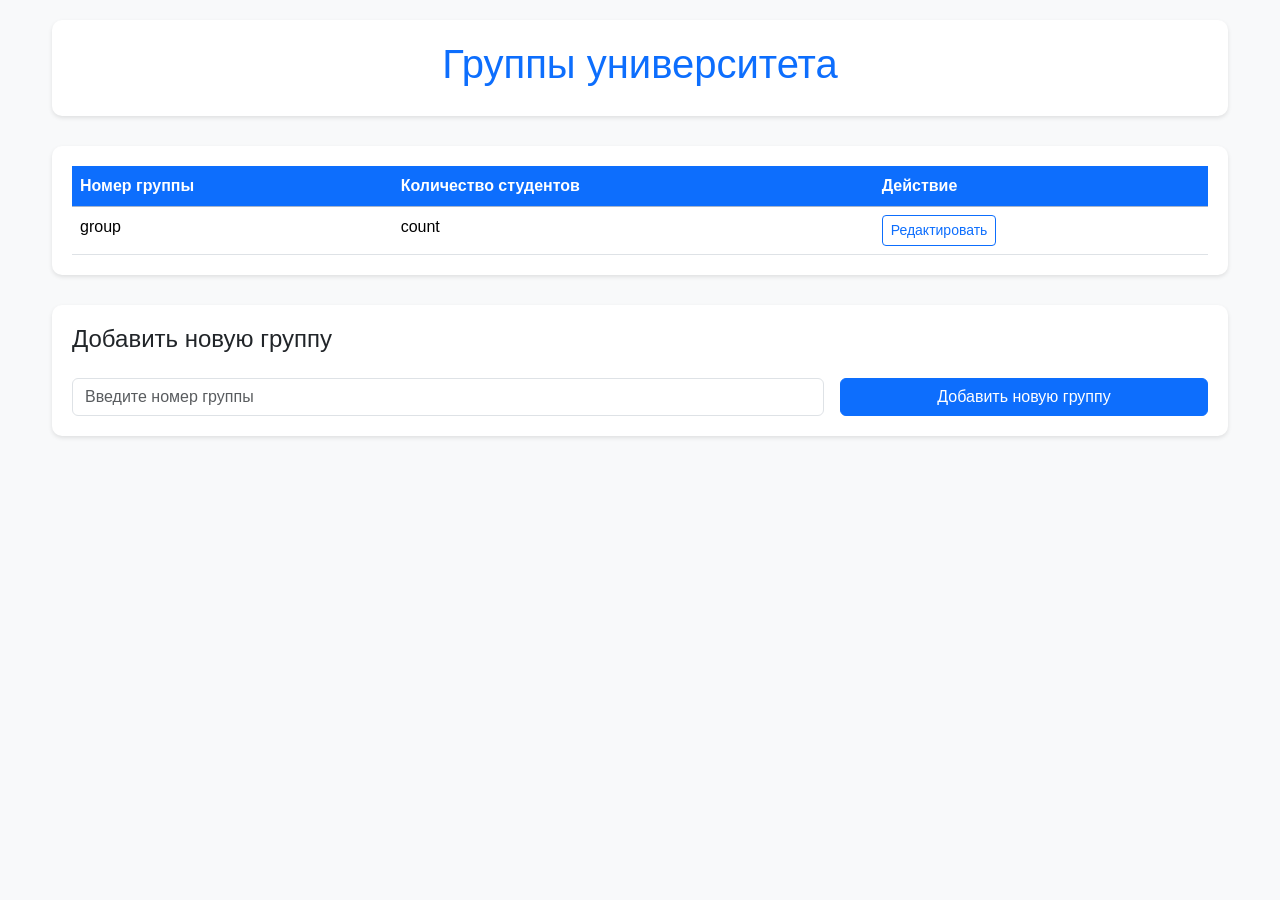
<file: src/main/webapp/WEB-INF/views/groups/index.html>
<!DOCTYPE html>
<html xmlns:th="http://www.thymeleaf.org">
<head>
    <meta charset="UTF-8">
    <meta name="viewport" content="width=device-width, initial-scale=1.0">
    <title>Группы университета</title>
    <!-- Подключаем Bootstrap CSS -->
    <link href="https://cdn.jsdelivr.net/npm/bootstrap@5.3.0/dist/css/bootstrap.min.css" rel="stylesheet">
    <style>
        body {
            background-color: #f8f9fa;
            padding-top: 20px;
            font-family: 'Segoe UI', Tahoma, Geneva, Verdana, sans-serif;
        }

        .container {
            max-width: 1200px;
            margin: 0 auto;
        }

        /* Стили для заголовка */
        .header {
            color: #0d6efd;
            margin-bottom: 30px;
            text-align: center;
            padding: 20px 0;
            background-color: white;
            border-radius: 10px;
            box-shadow: 0 2px 4px rgba(0,0,0,0.1);
        }

        /* Стили для таблиц */
        .table-container {
            background-color: white;
            border-radius: 10px;
            box-shadow: 0 2px 4px rgba(0,0,0,0.1);
            padding: 20px;
            margin-bottom: 30px;
        }

        .table {
            margin-bottom: 0;
        }

        .table-hover tbody tr:hover {
            background-color: rgba(13, 110, 253, 0.05);
        }

        .table-primary th {
            background-color: #0d6efd;
            color: white;
        }

        /* Стили для форм */
        .add-group-form {
            background-color: white;
            border-radius: 10px;
            box-shadow: 0 2px 4px rgba(0,0,0,0.1);
            padding: 20px;
        }

        .form-control:focus {
            border-color: #0d6efd;
            box-shadow: 0 0 0 0.25rem rgba(13, 110, 253, 0.25);
        }

        /* Стили для кнопок */
        .btn-action {
            margin-right: 5px;
            transition: all 0.2s ease;
        }

        .btn-outline-primary:hover {
            background-color: #0d6efd;
            color: white;
        }

        .btn-primary {
            background-color: #0d6efd;
            border-color: #0d6efd;
            transition: all 0.2s ease;
        }

        .btn-primary:hover {
            background-color: #0b5ed7;
            border-color: #0a58ca;
        }

        /* Дополнительные утилиты */
        .mb-4 {
            margin-bottom: 1.5rem !important;
        }

        .w-100 {
            width: 100% !important;
        }
    </style>
</head>

<body>
<div class="container">
    <!-- Заголовок -->
    <div class="header">
        <h1>Группы университета</h1>
    </div>

    <!-- Таблица с группами -->
    <div class="table-container">
        <table class="table table-hover">
            <thead class="table-primary">
            <tr>
                <th>Номер группы</th>
                <th>Количество студентов</th>
                <th>Действие</th>
            </tr>
            </thead>
            <tbody>
            <tr th:each="group : ${groups}">
                <td th:text="${group.getNumber()}">group</td>
                <td th:text="${group.getStudentCount()}">count</td>
                <td>
                    <form th:action="@{/groups/{id}(id=${group.getId()})}" method="get">
                        <button type="submit" class="btn btn-outline-primary btn-sm btn-action">Редактировать</button>
                    </form>
                </td>
            </tr>
            </tbody>
        </table>
    </div>

    <!-- Форма добавления новой группы -->
    <div class="add-group-form">
        <h4 class="mb-4">Добавить новую группу</h4>
        <form th:method="POST" th:action="@{/groups}" th:object="${group}" class="row g-3">
            <div class="col-md-8">
                <input type="text" th:field="*{number}" id="number" class="form-control" name="number"
                       placeholder="Введите номер группы" required>
            </div>
            <div class="col-md-4">
                <button type="submit" class="btn btn-primary w-100">
                    Добавить новую группу
                </button>
            </div>
        </form>
    </div>
</div>

<!-- Подключаем Bootstrap JS (необязательно) -->
<script src="https://cdn.jsdelivr.net/npm/bootstrap@5.3.0/dist/js/bootstrap.bundle.min.js"></script>
</body>
</html>
</file>
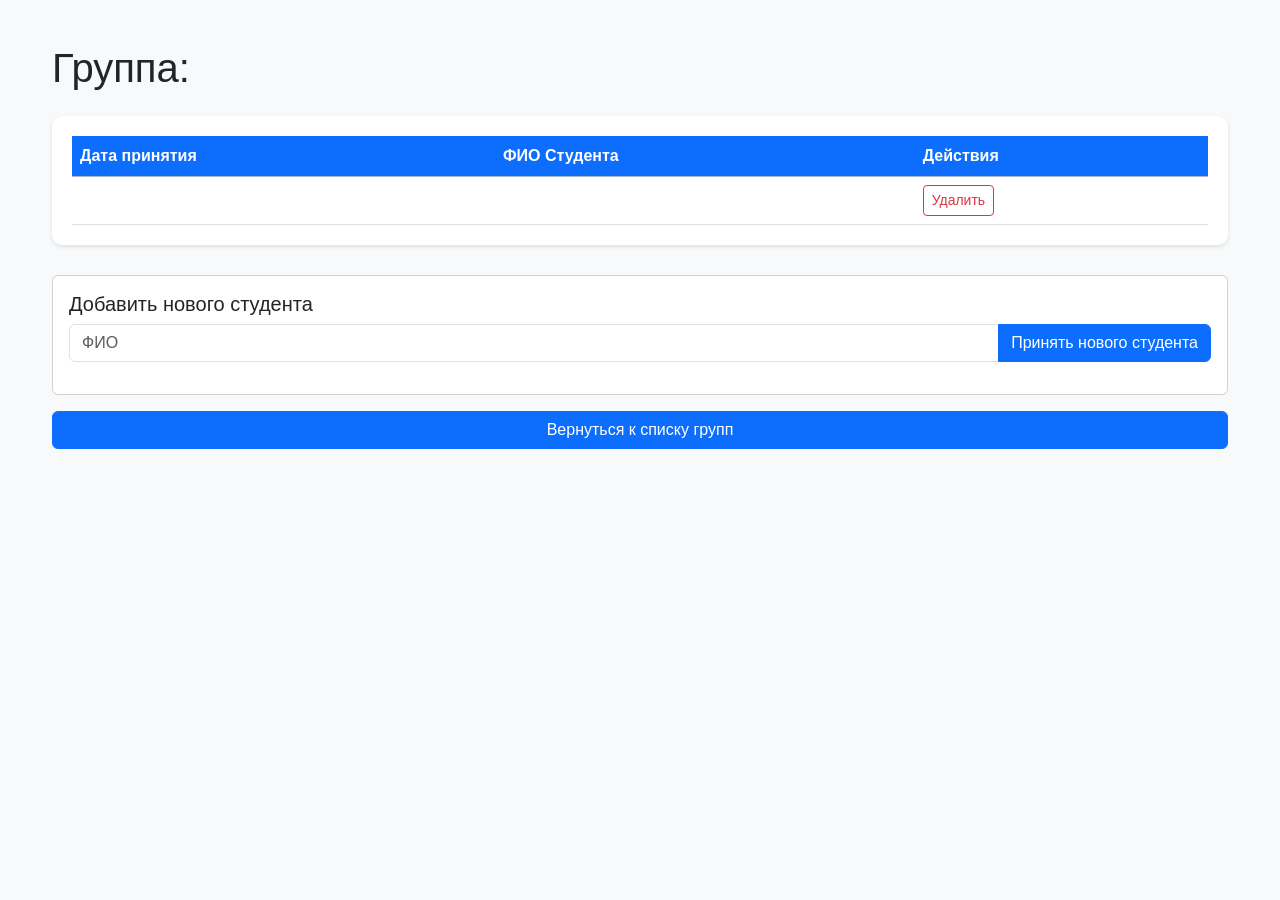
<file: src/main/webapp/WEB-INF/views/groups/show.html>
<!DOCTYPE html>
<html xmlns:th="http://www.thymeleaf.org">
<head>
    <meta charset="UTF-8">
    <meta name="viewport" content="width=device-width, initial-scale=1.0">
    <title>Группа - <span th:text="${group.getNumber()}"></span></title>
    <link href="https://cdn.jsdelivr.net/npm/bootstrap@5.3.0/dist/css/bootstrap.min.css" rel="stylesheet">
    <style>
        body {
            background-color: #f8f9fa;
            padding-top: 20px;
            font-family: 'Segoe UI', Tahoma, Geneva, Verdana, sans-serif;
        }

        .container {
            max-width: 1200px;
            margin: 0 auto;
        }


        .header {
            color: #0d6efd;
            margin-bottom: 30px;
            text-align: center;
            padding: 20px 0;
            background-color: white;
            border-radius: 10px;
            box-shadow: 0 2px 4px rgba(0,0,0,0.1);
        }

        .table-container {
            background-color: white;
            border-radius: 10px;
            box-shadow: 0 2px 4px rgba(0,0,0,0.1);
            padding: 20px;
            margin-bottom: 30px;
        }

        .table {
            margin-bottom: 0;
        }

        .table-hover tbody tr:hover {
            background-color: rgba(13, 110, 253, 0.05);
        }

        .table-primary th {
            background-color: #0d6efd;
            color: white;
        }

        .add-group-form {
            background-color: white;
            border-radius: 10px;
            box-shadow: 0 2px 4px rgba(0,0,0,0.1);
            padding: 20px;
        }

        .form-control:focus {
            border-color: #0d6efd;
            box-shadow: 0 0 0 0.25rem rgba(13, 110, 253, 0.25);
        }

        .btn-action {
            margin-right: 5px;
            transition: all 0.2s ease;
        }

        .btn-outline-primary:hover {
            background-color: #0d6efd;
            color: white;
        }

        .btn-primary {
            background-color: #0d6efd;
            border-color: #0d6efd;
            transition: all 0.2s ease;
        }

        .btn-primary:hover {
            background-color: #0b5ed7;
            border-color: #0a58ca;
        }

        .mb-4 {
            margin-bottom: 1.5rem !important;
        }

        .w-100 {
            width: 100% !important;
        }
    </style>
</head>
<body>
<div class="container mt-4">
    <h1 class="mb-4">Группа: <span th:text="${group.getNumber()}"></span></h1>

    <div class="table-container">
        <table class="table table-hover" id="studentsTable">
            <thead class="table-primary">
            <tr>
                <th>Дата принятия</th>
                <th>ФИО Студента</th>
                <th>Действия</th>
            </tr>
            </thead>
            <tbody>
            <tr th:each="student : ${group.getStudents()}">
                <td th:text="${#temporals.format(student.getDateOfAdoption(), 'dd.MM.yyyy')}"></td>
                <td th:text="${student.getName()}"></td>
                <td>
                    <button class="btn btn-outline-danger btn-sm delete-btn"
                            th:data-student-id="${student.getId()}">
                        Удалить
                    </button>
                </td>
            </tr>
            </tbody>
        </table>
    </div>

    <div class="card mt-4">
        <div class="card-body">
            <h5 class="card-title">Добавить нового студента</h5>
            <div class="input-group mb-3">
                <input type="text" class="form-control" id="newStudentName" placeholder="ФИО">
                <button class="btn btn-primary" type="button" id="addStudentBtn">Принять нового студента</button>
            </div>
        </div>
    </div>

    <div class="mt-3">
        <a th:href="@{/groups}" class="btn btn-primary w-100">Вернуться к списку групп</a>
    </div>
</div>

<script src="https://code.jquery.com/jquery-3.6.0.min.js"></script>
<script src="https://cdn.jsdelivr.net/npm/bootstrap@5.3.0/dist/js/bootstrap.bundle.min.js"></script>

<script>
    $(document).ready(function() {
        // Добавление нового студента
        $('#addStudentBtn').click(function() {
            const name = $('#newStudentName').val().trim();
            if (!name) {
                alert('Пожалуйста, введите ФИО студента');
                return;
            }

            const groupId = [[${group.getId()}]];
            const dateOfAdoption = new Date().toISOString();

            $.ajax({
                url: '/students/new',
                type: 'POST',
                contentType: 'application/json',
                data: JSON.stringify({
                    name: name,
                    dateOfAdoption: dateOfAdoption,
                    groupId: groupId
                }),
                success: function(response) {
                    console.log('Server response:', response); // Для отладки

                    // Форматируем дату из ответа сервера
                    const formattedDate = response.dateOfAdoption;

                    const newRow = `
                        <tr>
                            <td>${formattedDate}</td>
                            <td>${response.name}</td>
                            <td>
                                <button class="btn btn-outline-danger btn-sm delete-btn"
                                        data-student-id="${response.id}">
                                    Удалить
                                </button>
                            </td>
                        </tr>
                    `;
                    $('#studentsTable tbody').append(newRow);
                    $('#newStudentName').val('');
                },
                error: function(xhr) {
                    console.error('Error:', xhr.responseText);
                    alert('Ошибка при добавлении студента');
                }
            });
        });

        // Остальной код без изменений
        $(document).on('click', '.delete-btn', function() {
            if (!confirm('Вы уверены, что хотите удалить этого студента?')) {
                return;
            }

            const studentId = $(this).data('student-id');
            const row = $(this).closest('tr');

            $.ajax({
                url: '/students/' + studentId,
                type: 'DELETE',
                success: function() {
                    row.remove();
                },
                error: function() {
                    alert('Ошибка при удалении студента');
                }
            });
        });
    });
</script>
</body>
</html>
</file>
